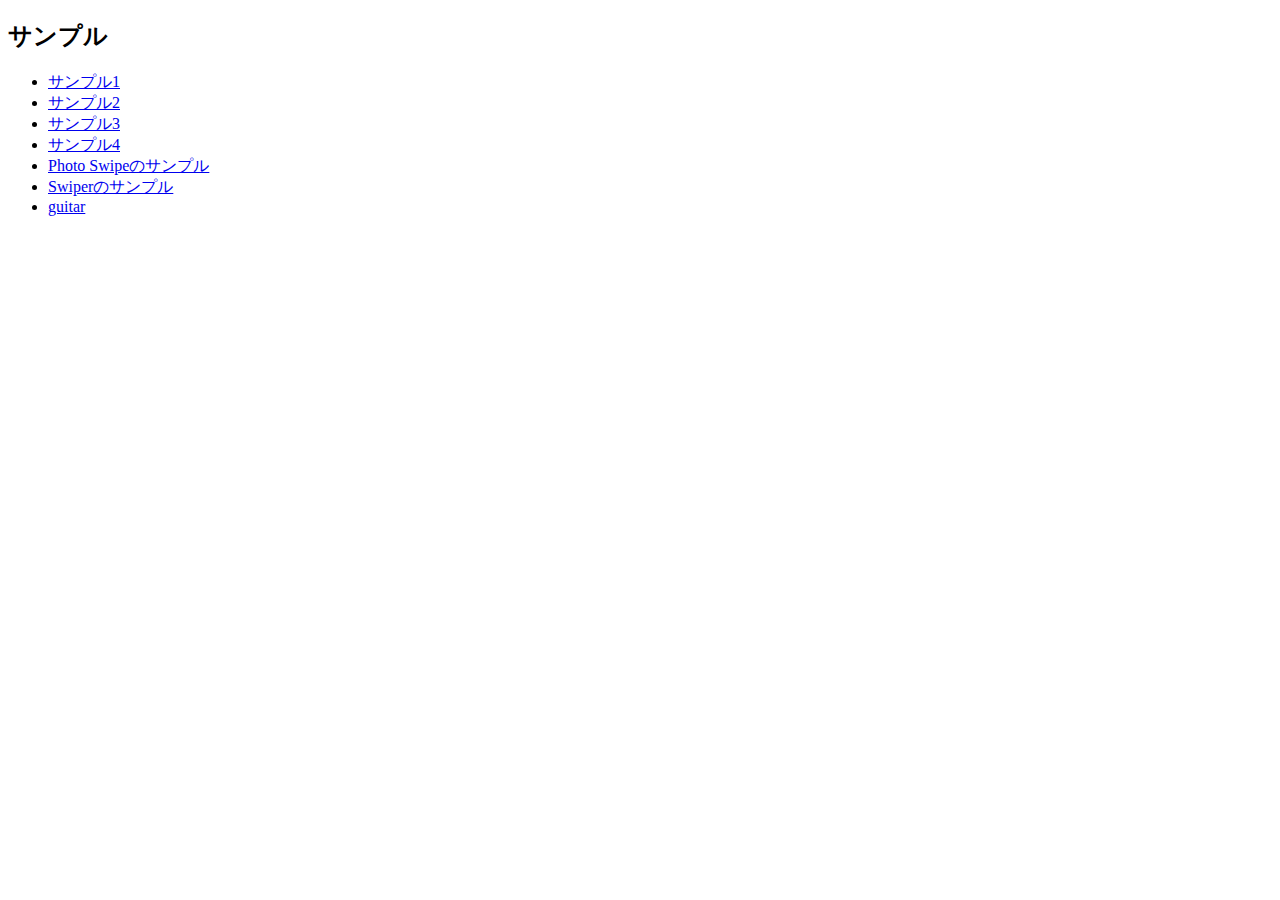
<file: index.html>
<!DOCTYPE html>
<html lang="ja">
<head>
  <meta charset="UTF-8">
  <meta name="viewport" content="width=device-width, initial-scale=1.0">
  <title>目次</title>
</head>
<body>
  <div>
    <h2>サンプル</h2>
    <ul>
      <li><a href="./sample_01/index.html">サンプル1</a></li>
      <li><a href="./sample_02/index.html">サンプル2</a></li>
      <li><a href="./sample_03/index.html">サンプル3</a></li>
      <li><a href="./sample_04/index.html">サンプル4</a></li>
      <li><a href="./sample_photoswipe/index.html">Photo Swipeのサンプル</a></li>
      <li><a href="./sample_swiper/index.html">Swiperのサンプル</a></li>
      <li><a href="./guitar/index.html">guitar</a></li>
    </ul>
  </div>
</body>
</html>
</file>
